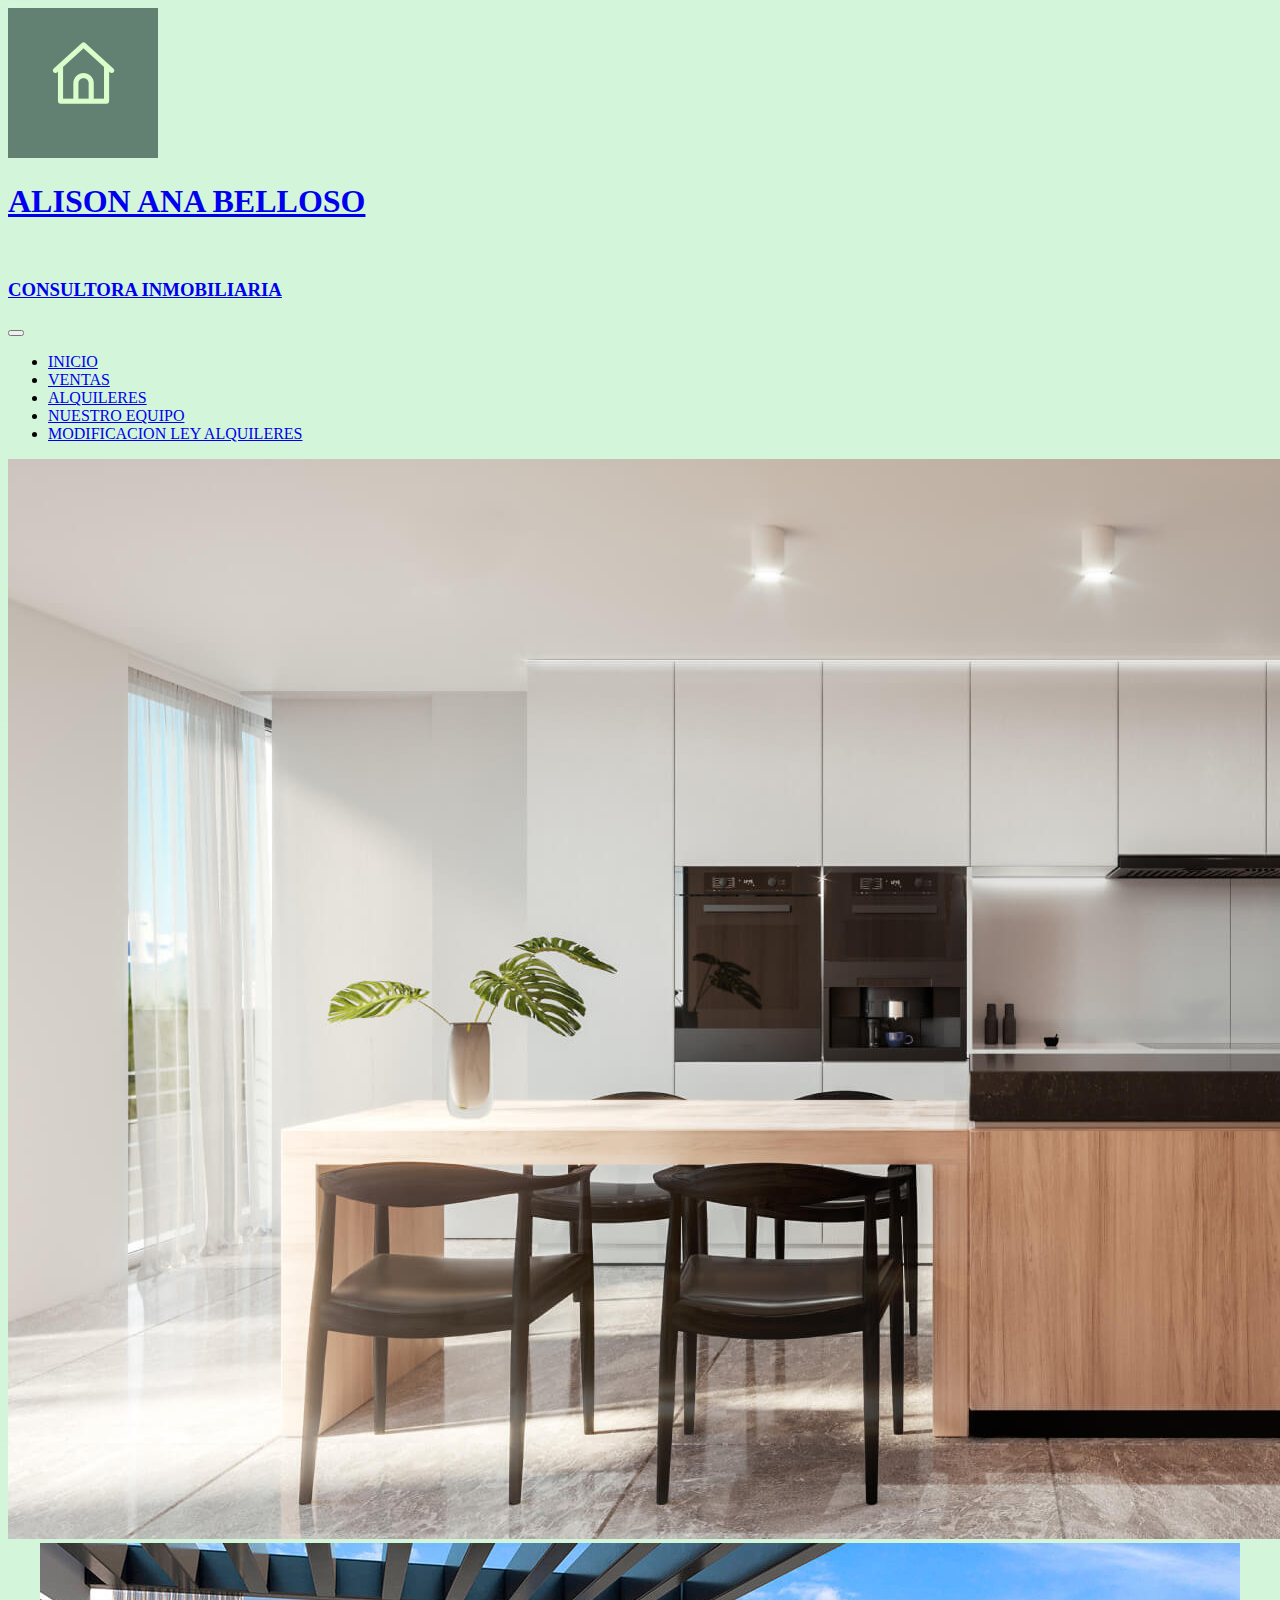
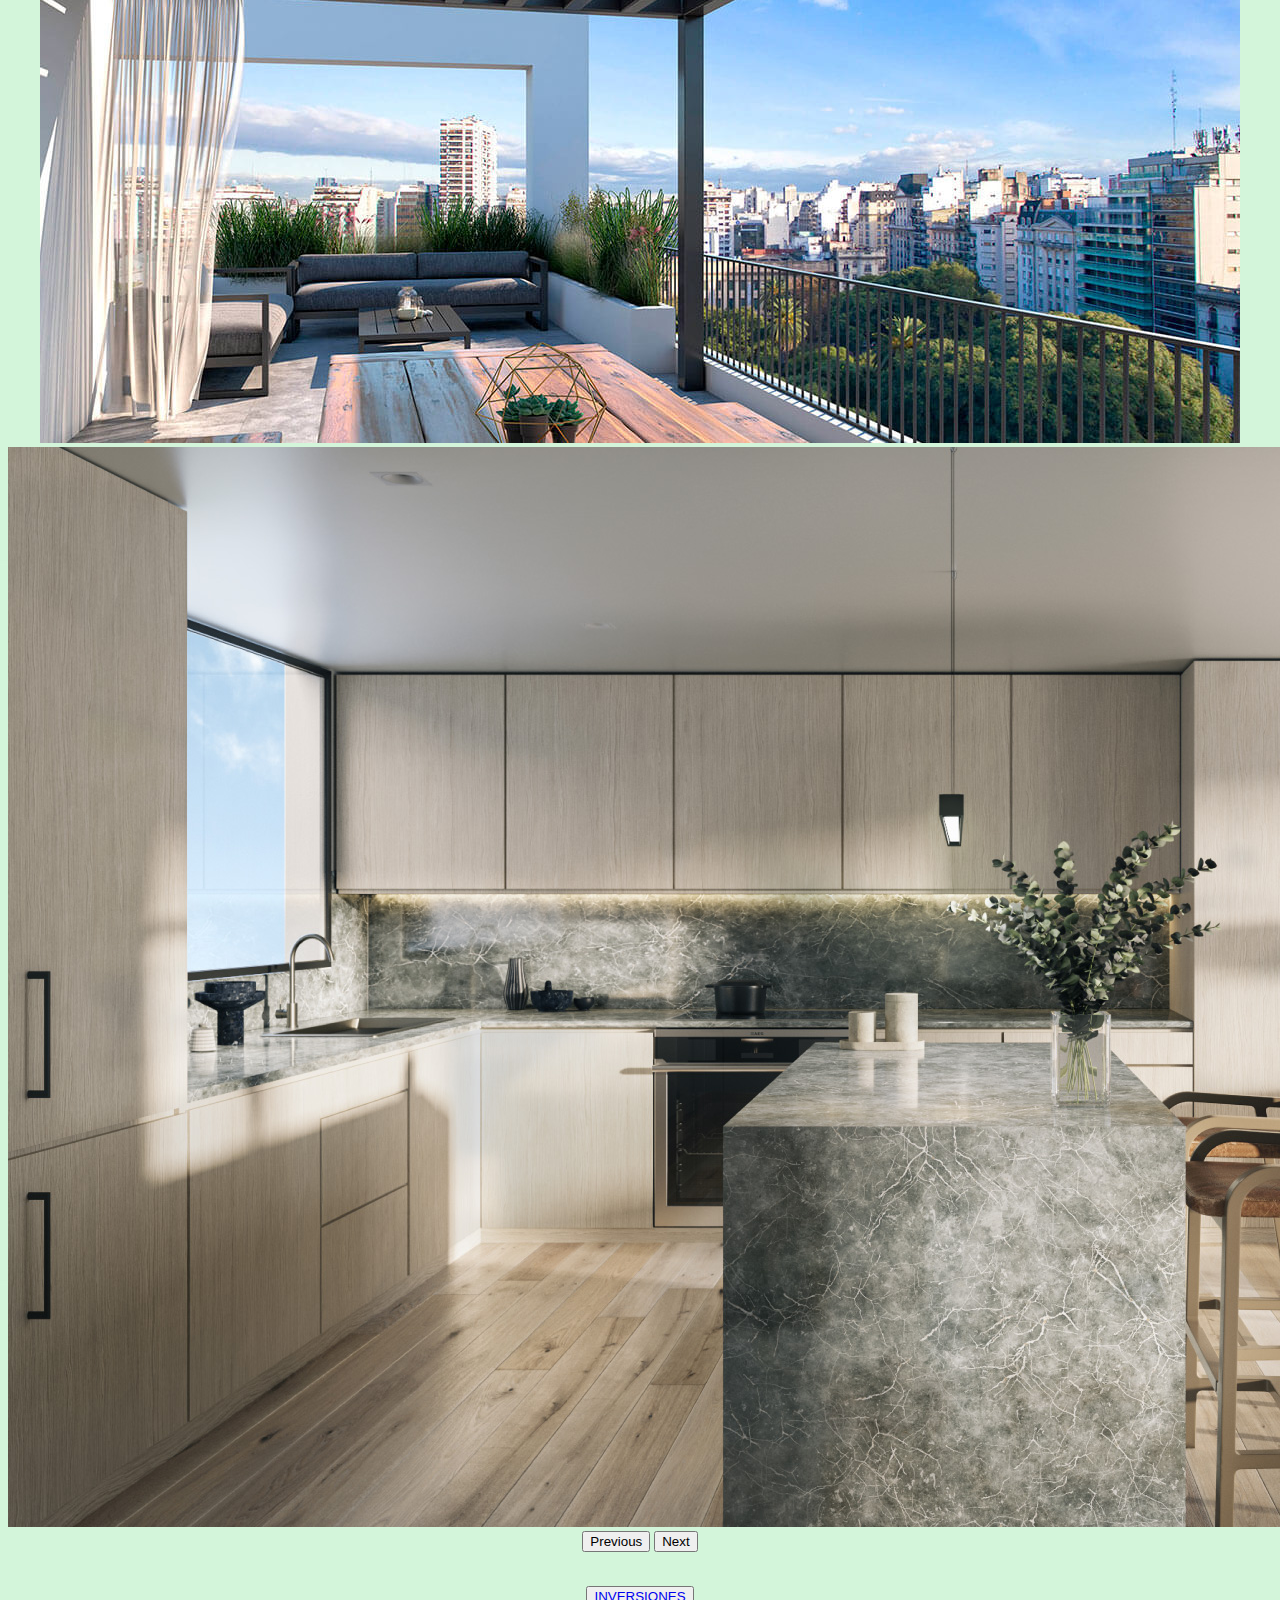
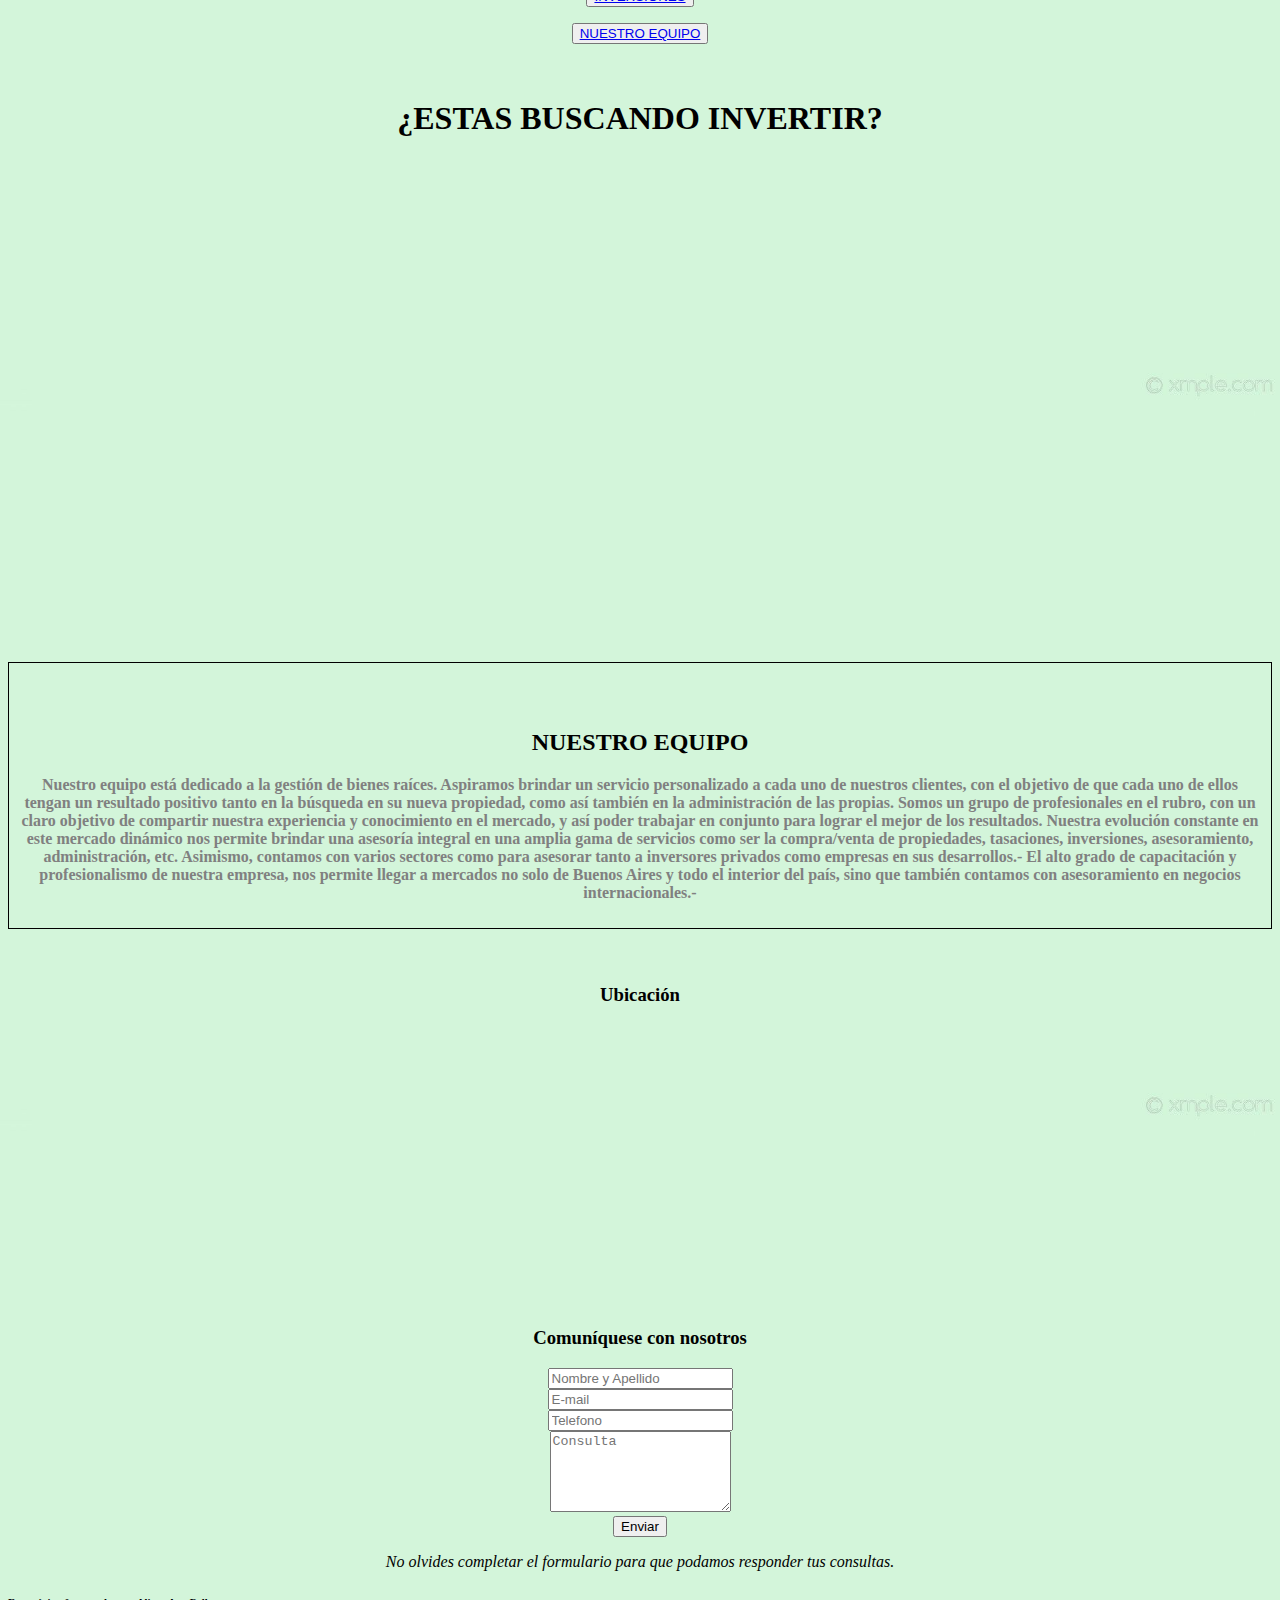
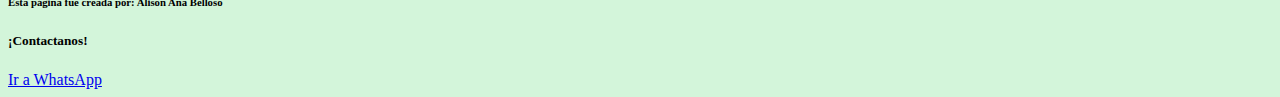
<file: index.html>
<!DOCTYPE html>
<html lang="en">
<head>
    <meta charset="UTF-8">
    <meta http-equiv="X-UA-Compatible" content="IE=edge">
    <meta name="viewport" content="width=device-width, initial-scale=1.0">
    <link href="https://cdn.jsdelivr.net/npm/bootstrap@5.2.1/dist/css/bootstrap.min.css" rel="stylesheet" integrity="sha384-iYQeCzEYFbKjA/T2uDLTpkwGzCiq6soy8tYaI1GyVh/UjpbCx/TYkiZhlZB6+fzT" crossorigin="anonymous">
    <link rel="stylesheet" href="consultora.css">
    <title>CONSULTORIA INMOBILIARIA</title>
</head>
<body>
    <header> 
        <nav class="navbar navbar-expand-lg bg-light">
            <div class="container-fluid">
                <nav class="navbar bg-light">
                    <div class="container-fluid">
                      <a class="navbar-brand" href="#">
                        <img src="logosimpleverde.jpeg" width="150" height="150" class="d-inline-block align-text-top">
                        <a class="navbar-brand" href="#"><h1>ALISON ANA BELLOSO </h1> <br> <h3>CONSULTORA INMOBILIARIA</h3></a>
                    </a>
                    </div>
                  </nav>
              <button class="navbar-toggler" type="button" data-bs-toggle="collapse" data-bs-target="#navbarNav" aria-controls="navbarNav" aria-expanded="false" aria-label="Toggle navigation">
                <span class="navbar-toggler-icon"></span>
              </button>
              <div class="collapse navbar-collapse" id="navbarNav">
                <ul class="navbar-nav">
                  <li class="nav-item">
                    <a class="nav-link active" aria-current="page" href="file:///C:/Users/Usuario/Desktop/REVOLUCION%20DIGITAL/PROYECTO%20FINAL/BELLOSO%20CONSULTORIA%20INMOBILIARIA/Consultora.html">INICIO</a>
                  </li>
                  <li class="nav-item">
                    <a class="nav-link" href="file:///C:/Users/Usuario/Desktop/REVOLUCION%20DIGITAL/PROYECTO%20FINAL/BELLOSO%20CONSULTORIA%20INMOBILIARIA/ventasab.html">VENTAS</a>
                  </li>
                  <li class="nav-item">
                    <a class="nav-link" href="#">ALQUILERES</a>
                  </li>
                  <li class="nav-item">
                    <a class="nav-link" href="file:///C:/Users/Usuario/Desktop/REVOLUCION%20DIGITAL/PROYECTO%20FINAL/BELLOSO%20CONSULTORIA%20INMOBILIARIA/TABLAEQUIPO.HTML">NUESTRO EQUIPO</a>
                  </li>
                  <li class="nav-item">
                    <a class="nav-link" href="MODIFICACION LEY DE ALQUILERES.pdf" download="modley.pdf">MODIFICACION LEY ALQUILERES</a>
                  </li>
                </ul>
              </div>
            </div>
          </nav> 
    </header>
    <main>
    <div id="carouselExampleControls" class="carousel slide" data-bs-ride="carousel">
        <div class="carousel-inner">
          <div class="carousel-item active">
            <img src="carretel1.jpg" class="d-block w-100" alt="foto1">
          </div>
          <div class="carousel-item">
            <img src="carretel2.jpg" class="d-block w-100" alt="foto2">
          </div>
          <div class="carousel-item">
            <img src="carretel3.jpg" class="d-block w-100" alt="foto3">
          </div>
        </div>
        <button class="carousel-control-prev" type="button" data-bs-target="#carouselExampleControls" data-bs-slide="prev">
          <span class="carousel-control-prev-icon" aria-hidden="true"></span>
          <span class="visually-hidden">Previous</span>
        </button>
        <button class="carousel-control-next" type="button" data-bs-target="#carouselExampleControls" data-bs-slide="next">
          <span class="carousel-control-next-icon" aria-hidden="true"></span>
          <span class="visually-hidden">Next</span>
        </button>
      </div>
<br>
<nav>
<p style="color: black"><button type="button" class="btn btn-success"><a href="#post-1">INVERSIONES</a></button></p>
<p style="color:black"><button type="button" class="btn btn-warning"><a href="#post-2">NUESTRO EQUIPO</a></button></p>

</nav>
   <br>
<article id="post-1"><h1>¿ESTAS BUSCANDO INVERTIR?</h1>
    <iframe width="900" height="500" src="https://www.youtube.com/embed/5j6rbPs4gvE" title="YouTube video player" frameborder="0" allow="accelerometer; autoplay; clipboard-write; encrypted-media; gyroscope; picture-in-picture" allowfullscreen></iframe><br>
</article>
<div class="textoequipo">
<br>
<br>
<article id="post-2">
    <h2>NUESTRO EQUIPO</h2>
    
<p style="color:grey"><b>Nuestro equipo está dedicado a la gestión de bienes raíces. Aspiramos brindar un servicio personalizado a cada uno de nuestros clientes, con el objetivo de que cada uno de ellos tengan un resultado positivo tanto en la búsqueda en su nueva propiedad, como así también en la administración de las propias. Somos un grupo de profesionales en el rubro, con un claro objetivo de compartir nuestra experiencia y conocimiento en el mercado, y así poder trabajar en conjunto para lograr el mejor de los resultados. Nuestra evolución constante en este mercado dinámico nos permite brindar una asesoría integral en una amplia gama de servicios como ser la compra/venta de propiedades, tasaciones, inversiones, asesoramiento, administración, etc. Asimismo, contamos con varios sectores como para asesorar tanto a inversores privados como empresas en sus desarrollos.- El alto grado de capacitación y profesionalismo de nuestra empresa, nos permite llegar a mercados no solo de Buenos Aires y todo el interior del país, sino que también contamos con asesoramiento en negocios internacionales.-</b></p> 
</article>
</div>
</main>
<br>
<br>
<aside>
<div class="home-contacto">
    <div class="row">
        <div class="col-xs-12 col-sm-6">
            <h3>Ubicación</h3>
    
            <div class="mapa">
                <iframe src="https://www.google.com/maps/embed?pb=!1m18!1m12!1m3!1d3333.482195857761!2d-60.223259485240554!3d-33.33235019884601!2m3!1f0!2f0!3f0!3m2!1i1024!2i768!4f13.1!3m3!1m2!1s0x95b7678e749adfbb%3A0x73990bcd47cf4e6c!2sSan%20Mart%C3%ADn%2058%2C%20San%20Nicol%C3%A1s%20de%20Los%20Arroyos%2C%20Provincia%20de%20Buenos%20Aires!5e0!3m2!1ses-419!2sar!4v1664398519854!5m2!1ses-419!2sar" width="600" height="280" style="border:0;" allowfullscreen="" loading="lazy" referrerpolicy="no-referrer-when-downgrade"></iframe>
            </div>
        </div>
    
        <div class="col-xs-12 col-sm-6">
            <h3>Comuníquese con nosotros</h3>

            <form action="" method="" onsubmit="">
                <div class="form-group">
                    <input placeholder="Nombre y Apellido" type="text" name="nombre" class="form-control" required>
                </div>

                <div class="form-group">
                    <input placeholder="E-mail" type="email" name="email" class="form-control"  required>
                </div>

                <div class="form-group">
                    <input placeholder="Telefono" type="text" name="telefono" class="form-control"  required>
                </div>

                <div class="form-group">
                    <textarea placeholder="Consulta" name="consulta" id="consulta" rows="5" class="form-control"></textarea>
                </div>

                <input type="submit" value="Enviar">
            </form>
        </div>
    </div>
</div>
<p><i> No olvides completar el formulario para que podamos responder tus consultas.</i></p>
</aside>
<footer>
     <div class="card text-center">
        <div class="card-header">
          <h6>Esta página fue creada por: Alison Ana Belloso</h6>
        </div>
        <div class="card-body">
          <h5 class="card-title">¡Contactanos!</h5>
          
          <a href="http://wa.me/3364407960?text=Quiero20%saber20%más." class="btn btn-primary">Ir a WhatsApp</a>
        </div>
        <div class="card-footer text-muted">
          
        </div>
      </div>
</footer>
<script src="consultora.js">
        
</script>    
</body>
</html>
</file>
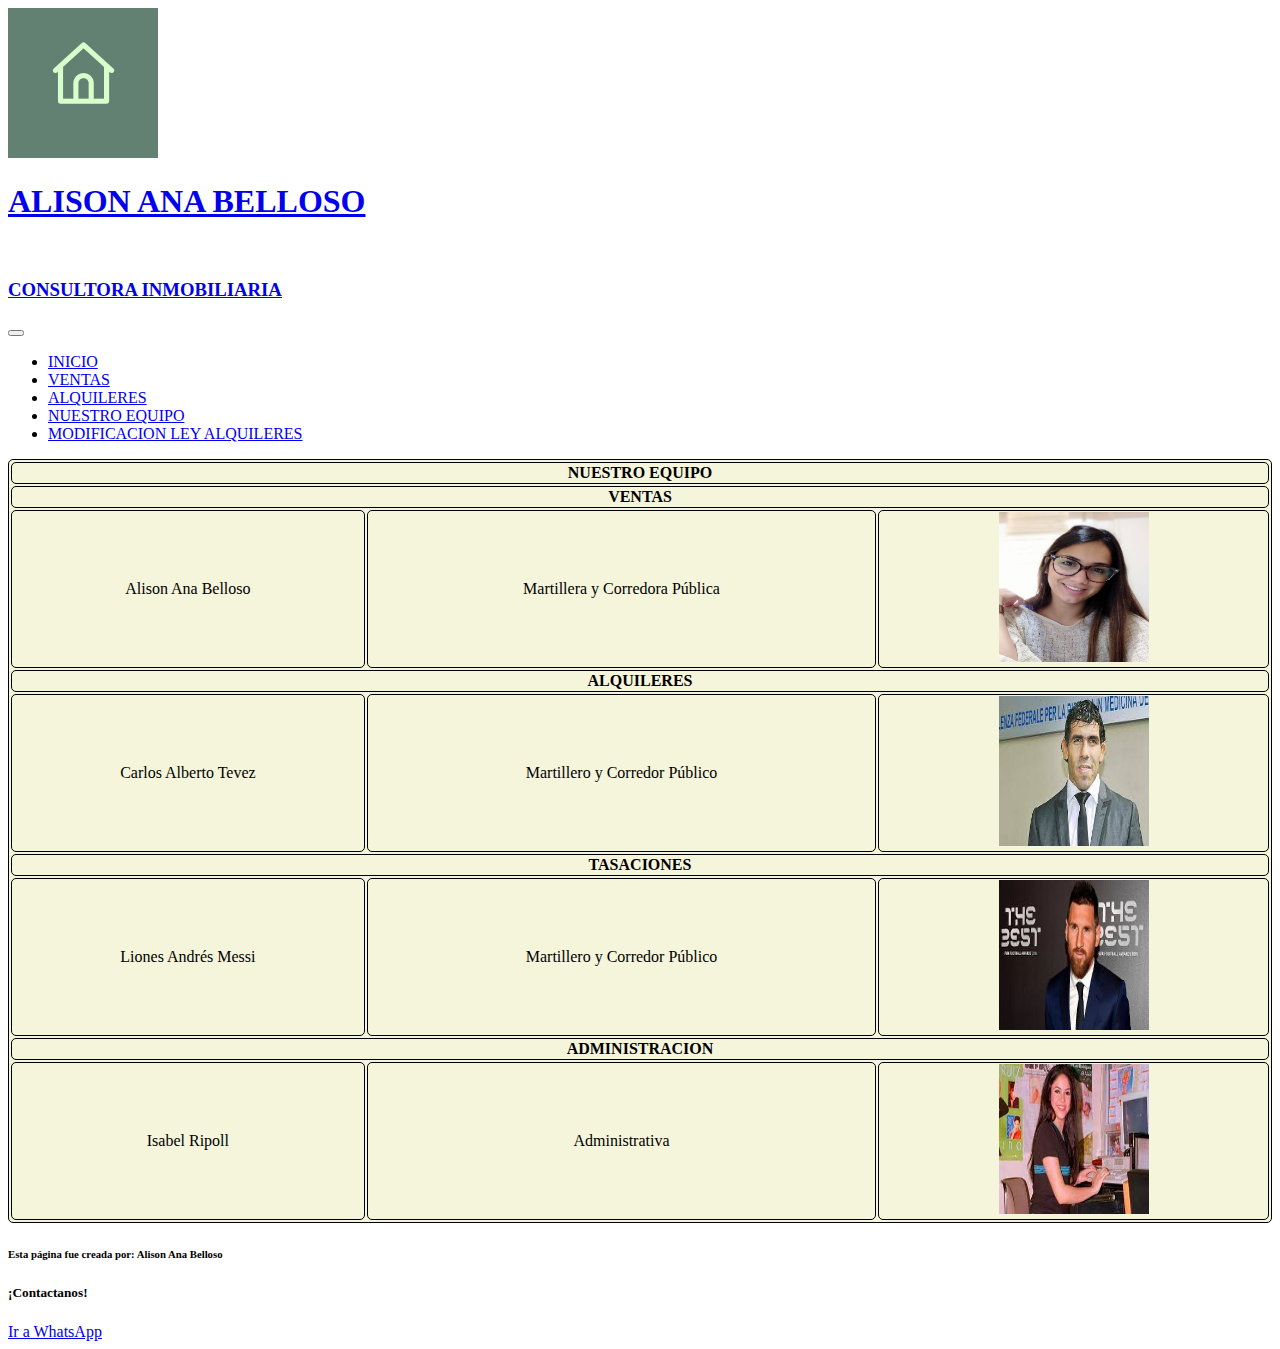
<file: TABLAEQUIPO.HTML>
<!DOCTYPE html>
<html lang="es">
<head>
    <meta charset="UTF-8">
    <meta http-equiv="X-UA-Compatible" content="IE=edge">
    <meta name="viewport" content="width=device-width, initial-scale=1.0">
    <title>EQUIPO INMOBILIARIA</title>
    <link href="https://cdn.jsdelivr.net/npm/bootstrap@5.2.1/dist/css/bootstrap.min.css" rel="stylesheet" integrity="sha384-iYQeCzEYFbKjA/T2uDLTpkwGzCiq6soy8tYaI1GyVh/UjpbCx/TYkiZhlZB6+fzT" crossorigin="anonymous">
    <style>
        table,th,td{
            border: 1px solid black;
            text-align: center;
            background-color: beige;
            border-radius: 5px;
        }
    </style>
</head>
<body>
    <header> 
        <nav class="navbar navbar-expand-lg bg-light">
            <div class="container-fluid">
                <nav class="navbar bg-light">
                    <div class="container-fluid">
                      <a class="navbar-brand" href="#">
                        <img src="logosimpleverde.jpeg" width="150" height="150" class="d-inline-block align-text-top">
                        <a class="navbar-brand" href="#"><h1>ALISON ANA BELLOSO </h1> <br> <h3>CONSULTORA INMOBILIARIA</h3></a>
                    </a>
                    </div>
                  </nav>
              <button class="navbar-toggler" type="button" data-bs-toggle="collapse" data-bs-target="#navbarNav" aria-controls="navbarNav" aria-expanded="false" aria-label="Toggle navigation">
                <span class="navbar-toggler-icon"></span>
              </button>
              <div class="collapse navbar-collapse" id="navbarNav">
                <ul class="navbar-nav">
                  <li class="nav-item">
                    <a class="nav-link active" aria-current="page" href="file:///C:/Users/Usuario/Desktop/REVOLUCION%20DIGITAL/PROYECTO%20FINAL/BELLOSO%20CONSULTORIA%20INMOBILIARIA/Consultora.html">INICIO</a>
                  </li>
                  <li class="nav-item">
                    <a class="nav-link" href="file:///C:/Users/Usuario/Desktop/REVOLUCION%20DIGITAL/PROYECTO%20FINAL/BELLOSO%20CONSULTORIA%20INMOBILIARIA/ventasab.html">VENTAS</a>
                  </li>
                  <li class="nav-item">
                    <a class="nav-link" href="#">ALQUILERES</a>
                  </li>
                  <li class="nav-item">
                    <a class="nav-link" href="file:///C:/Users/Usuario/Desktop/REVOLUCION%20DIGITAL/PROYECTO%20FINAL/BELLOSO%20CONSULTORIA%20INMOBILIARIA/TABLAEQUIPO.HTML">NUESTRO EQUIPO</a>
                  </li>
                  <li class="nav-item">
                    <a class="nav-link" href="#">MODIFICACION LEY ALQUILERES</a>
                  </li>
                </ul>
              </div>
            </div>
          </nav>
         
        
    </header>
    <main>
    <table style="width:100%">
        <tr>
            <th colspan="3">NUESTRO EQUIPO</th>

        </tr>
        <tr>
        <td colspan="3"><B>VENTAS</B></td>
        </tr>
        </tr>
        <tr>
        <td>Alison Ana Belloso</td>
        <td>Martillera y Corredora Pública</td>
        <td><img src="mifoto1.jpeg" height="150" width="150"></td>
        </tr>
        <tr>
            <td colspan="3"><b>ALQUILERES</b></td>

        </tr>
        <tr>
            <td>Carlos Alberto Tevez</td>
            <td>Martillero y Corredor Público</td>
            <td><img src="carlostevez.jfif" height="150" width="150"></td>
        </tr>
        <tr>
            <td colspan="3"><b>TASACIONES</b></td>

            </tr>
            <tr>
                <td>Liones Andrés Messi</td>
                <td>Martillero y Corredor Público</td>
                <td><img src="lionelandres.jfif" height="150" width="150"></td>
            </tr>
            <tr>
                <td colspan="3"><b>ADMINISTRACION</b></td>

            </tr>
            <tr>
                <td>Isabel Ripoll</td>
                <td>Administrativa</td>
                <td><img src="isabelripoll.jfif" height="150" width="150"></td>
            </tr>
    </table>
</main>
<footer>
    <div class="card text-center">
       <div class="card-header">
         <h6>Esta página fue creada por: Alison Ana Belloso</h6>
       </div>
       <div class="card-body">
         <h5 class="card-title">¡Contactanos!</h5>
         
         <a href="http://wa.me/3364407960?text=Quiero20%saber20%más." class="btn btn-primary">Ir a WhatsApp</a>
       </div>
       <div class="card-footer text-muted">
         
       </div>
     </div>
</footer>
</body>
</html>
</file>
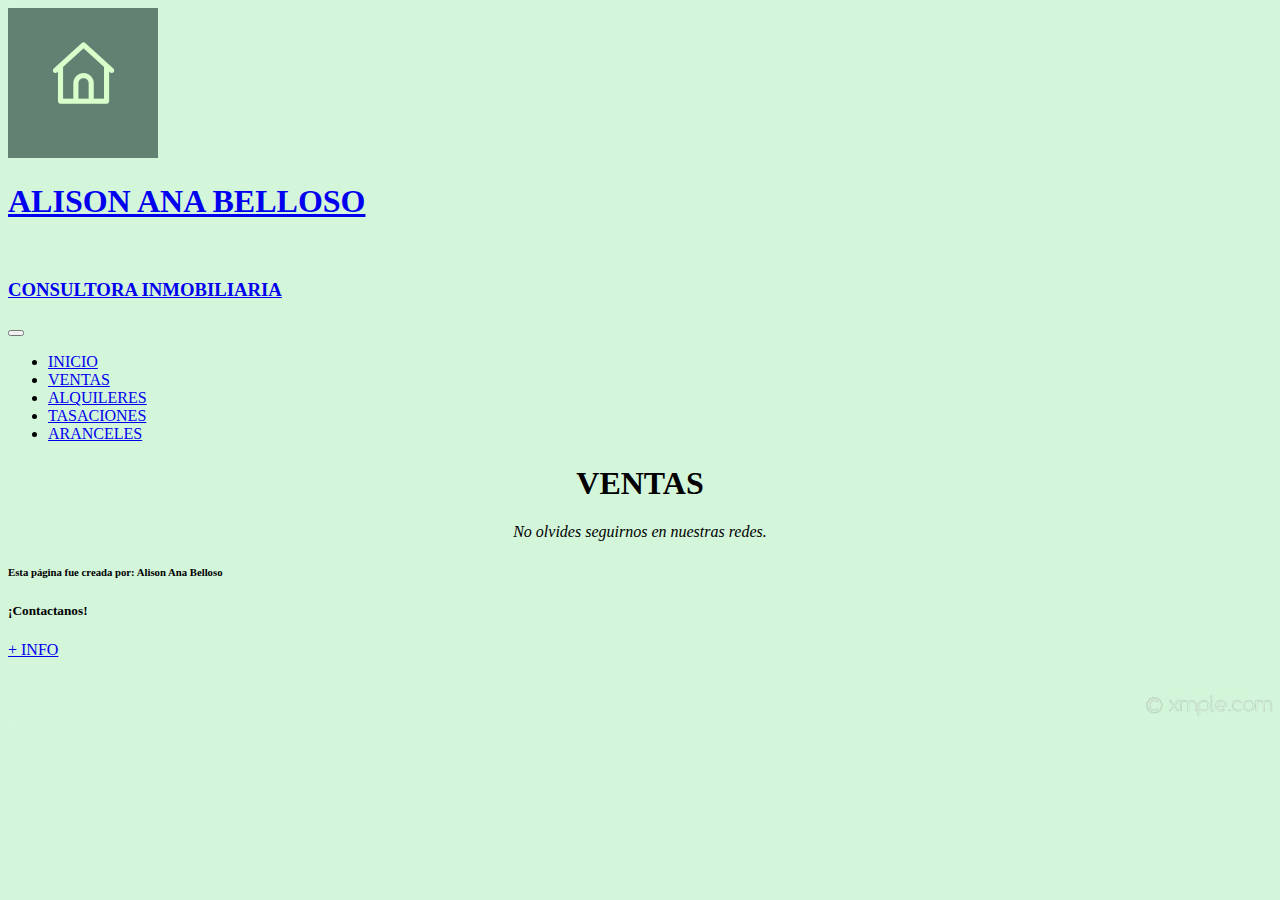
<file: ventasab.html>
<!DOCTYPE html>
<html lang="en">
<head>
    <meta charset="UTF-8">
    <meta http-equiv="X-UA-Compatible" content="IE=edge">
    <meta name="viewport" content="width=device-width, initial-scale=1.0">
    <link rel="stylesheet" href="consultora.css">
    <link href="https://cdn.jsdelivr.net/npm/bootstrap@5.2.1/dist/css/bootstrap.min.css" rel="stylesheet" integrity="sha384-iYQeCzEYFbKjA/T2uDLTpkwGzCiq6soy8tYaI1GyVh/UjpbCx/TYkiZhlZB6+fzT" crossorigin="anonymous">
    <title>BELLOSO-VENTAS</title>
</head>
<body>
    <header> 
        <nav class="navbar navbar-expand-lg bg-light">
            <div class="container-fluid">
                <nav class="navbar bg-light">
                    <div class="container-fluid">
                      <a class="navbar-brand" href="#">
                        <img src="logosimpleverde.jpeg" width="150" height="150" class="d-inline-block align-text-top">
                        <a class="navbar-brand" href="#"><h1>ALISON ANA BELLOSO </h1> <br> <h3>CONSULTORA INMOBILIARIA</h3></a>
                    </a>
                    </div>
                  </nav>
              <button class="navbar-toggler" type="button" data-bs-toggle="collapse" data-bs-target="#navbarNav" aria-controls="navbarNav" aria-expanded="false" aria-label="Toggle navigation">
                <span class="navbar-toggler-icon"></span>
              </button>
              <div class="collapse navbar-collapse" id="navbarNav">
                <ul class="navbar-nav">
                  <li class="nav-item">
                    <a class="nav-link active" aria-current="page" href="file:///C:/Users/Usuario/Desktop/REVOLUCION%20DIGITAL/PROYECTO%20FINAL/BELLOSO%20CONSULTORIA%20INMOBILIARIA/Consultora.html">INICIO</a>
                  </li>
                  <li class="nav-item">
                    <a class="nav-link" href="https://www.marianoheymo.com/ventas/">VENTAS</a>
                  </li>
                  <li class="nav-item">
                    <a class="nav-link" href="#">ALQUILERES</a>
                  </li>
                  <li class="nav-item">
                    <a class="nav-link" href="#">TASACIONES</a>
                  </li>
                  <li class="nav-item">
                    <a class="nav-link" href="#">ARANCELES</a>
                  </li>
                </ul>
              </div>
            </div>
          </nav>
         
        
    </header>
    
<main>
<h1><b>VENTAS</b></h1>

</main>
<aside>

<p><i> No olvides seguirnos en nuestras redes.</i></p>
</aside>
<footer>
    <div class="card text-center">
       <div class="card-header">
         <h6>Esta página fue creada por: Alison Ana Belloso</h6>
       </div>
       <div class="card-body">
         <h5 class="card-title">¡Contactanos!</h5>
         
         <a href="http://wa.me/3364407960?text=Quiero20%saber20%más." class="btn btn-primary">+ INFO</a>
       </div>
       <div class="card-footer text-muted">
         
       </div>
     </div>
</footer>
    
</body>
</html>
</file>
<file: consultora.css>
body{
    background-image: url("fondosolidoverde.jpg");
    background-size: 100%;
}
main{
    text-align: center;
    
}
aside{
    text-align: center;
}
.textoequipo{
    border: 1px solid black;
    text-align: center;
    padding:10px;
}
.p{
    text-align: justify;
}
</file>
